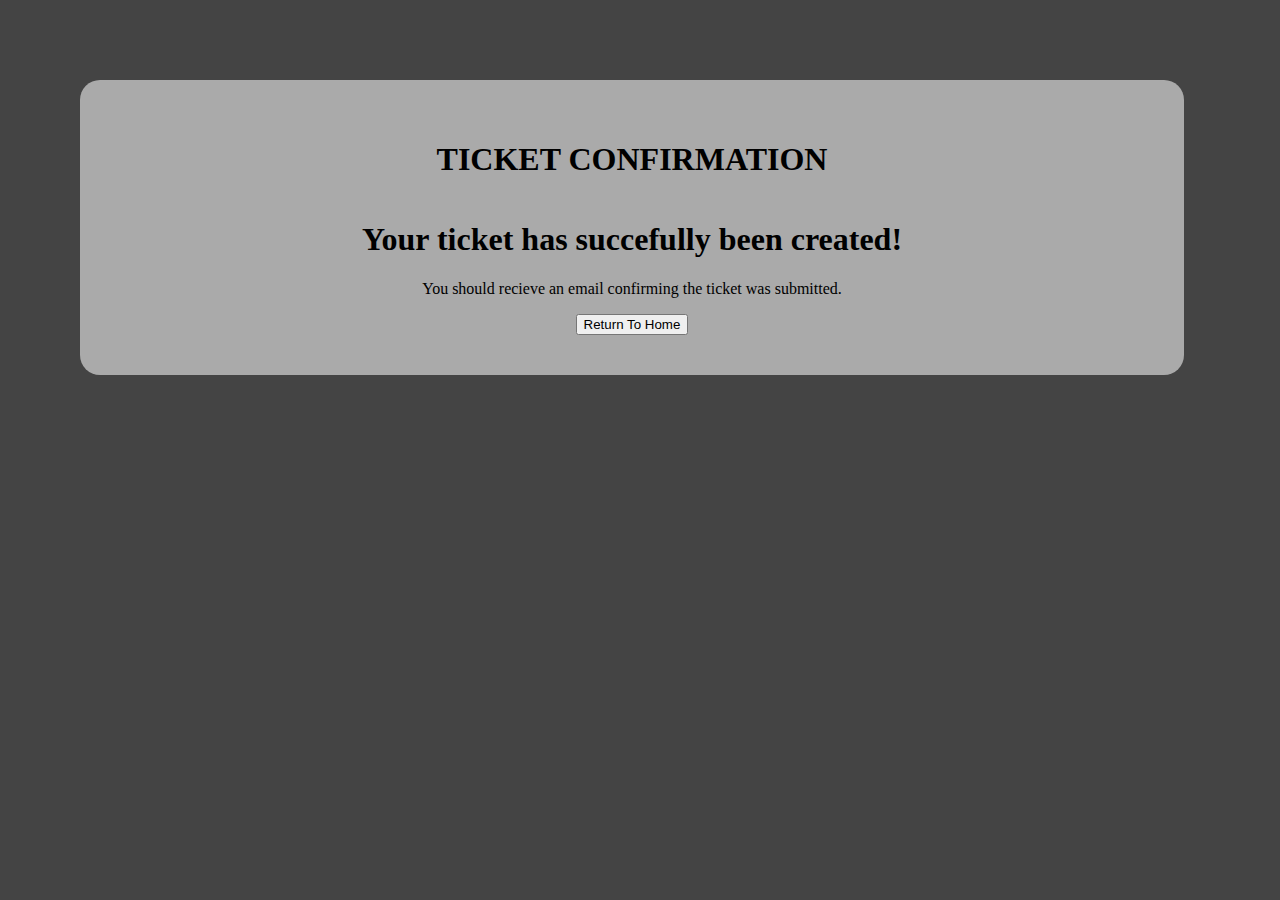
<file: Confirm.html>
<!DOCTYPE html>
<html lang="en">
<head>
    <meta charset="UTF-8">
    <meta name="viewport" content="width=device-width, initial-scale=1.0">
    <title>Document</title>
    <link rel="stylesheet" href="css/index.css">
</head>
<body>
<div id="page-contain">
    <section id="confirm-ticket-head">
        <h1>TICKET CONFIRMATION</h1>
    </section>
    <section id="confirm-ticket-body">
        <h1>Your ticket has succefully been created!</h1>
        <p>You should recieve an email confirming the ticket was submitted.</p>
        <button id="return-home-btn">Return To Home</button>
    </section>
    <script src="js/Confirm.js"></script>
</div>
</body>
</html>
</file>
<file: css/index.css>
body {
    width: 80vw;
    height: 87.5%;
    padding: 6.25%;
    margin: 0;
    background-color: #444;
}

#title-contain {
    padding: 10px;
    background-color: #00c3ffc4;
    border: solid #2600ff9f thick;
    border-radius: 40px;
    margin: 30px;
}

#page-contain {
    text-align: center;
    background-color: #AAA;
    padding: 40px;

    width: 100%;
    height: 100%;
    margin-left: auto;
    margin-right: auto;

    align-items: center;
    display: flex;
    flex-direction: column;
    border-radius: 20px;
}

#email-guide-text, #password-guide-text {
    display: inline;
}

#login-btn:hover {
    background-color: #8fff8f;
    border: solid #8fff8f thick;
    font-weight: 750;
    text-decoration: underline double;
}

#login-btn:active {
    background-color: #00991c;
    border: solid #00991c thick
}

#login-btn {
    font-weight: 300;
    background-color: #00ff2f;
    border: solid #00ff2f thick;
    border-radius: 50px;
    border-spacing: 100px;
}

#create-account-btn:hover {
    background-color: #00ddff;
    border: solid #00ddff thick;
    font-weight: 750;
    text-decoration: underline double;
}

#create-account-btn:active {
    background-color: #0044ff;
    border: solid #0044ff thick;
    border: solid #0044ff thick;
}

#create-account-btn {
    font-weight: 300;
    background-color: #00aaff;
    border: solid #00aaff thick;
    border-radius: 50px;
}

#create-ticket-section {
    display: flex;
    flex-direction: column;
    border: black solid thick;
    border-radius: 10px;
    width: 100%;
    height: 30%;
    padding: 10px;
    margin: 50px;
    align-items: center;
    justify-items: center;
}

#create-ticket-section {
    background-color: #2600ff9f;
    border: solid grey 2px;
}

#create-ticket-btn {
    font-size: larger;
    font-weight: 500;
    background-color: #00c3ff9f;
}

#create-ticket-btn:hover {
    background-color: #00c3ffef;
    font-weight: 535;
    text-decoration: underline;
}

#create-ticket-btn:active {
    background-color: #0097c5ef;
}

#view-ticket-section {
    background-color: #444;
    display: flex;
    flex-direction: column;
    border: black solid thick;
    border-radius: 10px;
    width: 100%;
    height: 60%;
    padding: 10px;
    margin: 50px;
    align-content: center;
    align-items: center;
    justify-items: center;
}

#ticket-list-display {
    margin: 20px;
    background-color: #FFF;
    border: solid black thick;
    width: 75%;
    height: 100%;
    overflow-y: scroll;
}

.ticket-disp {
    width: 90%;
    margin: 10px;
    background-color: #0044ff;
    height: 80px;
    border-radius: 5px;
}

.ticket-disp-btns {
    border-radius: 5px;
}

.ticket-disp-container {
    display: flex;
}
</file>
